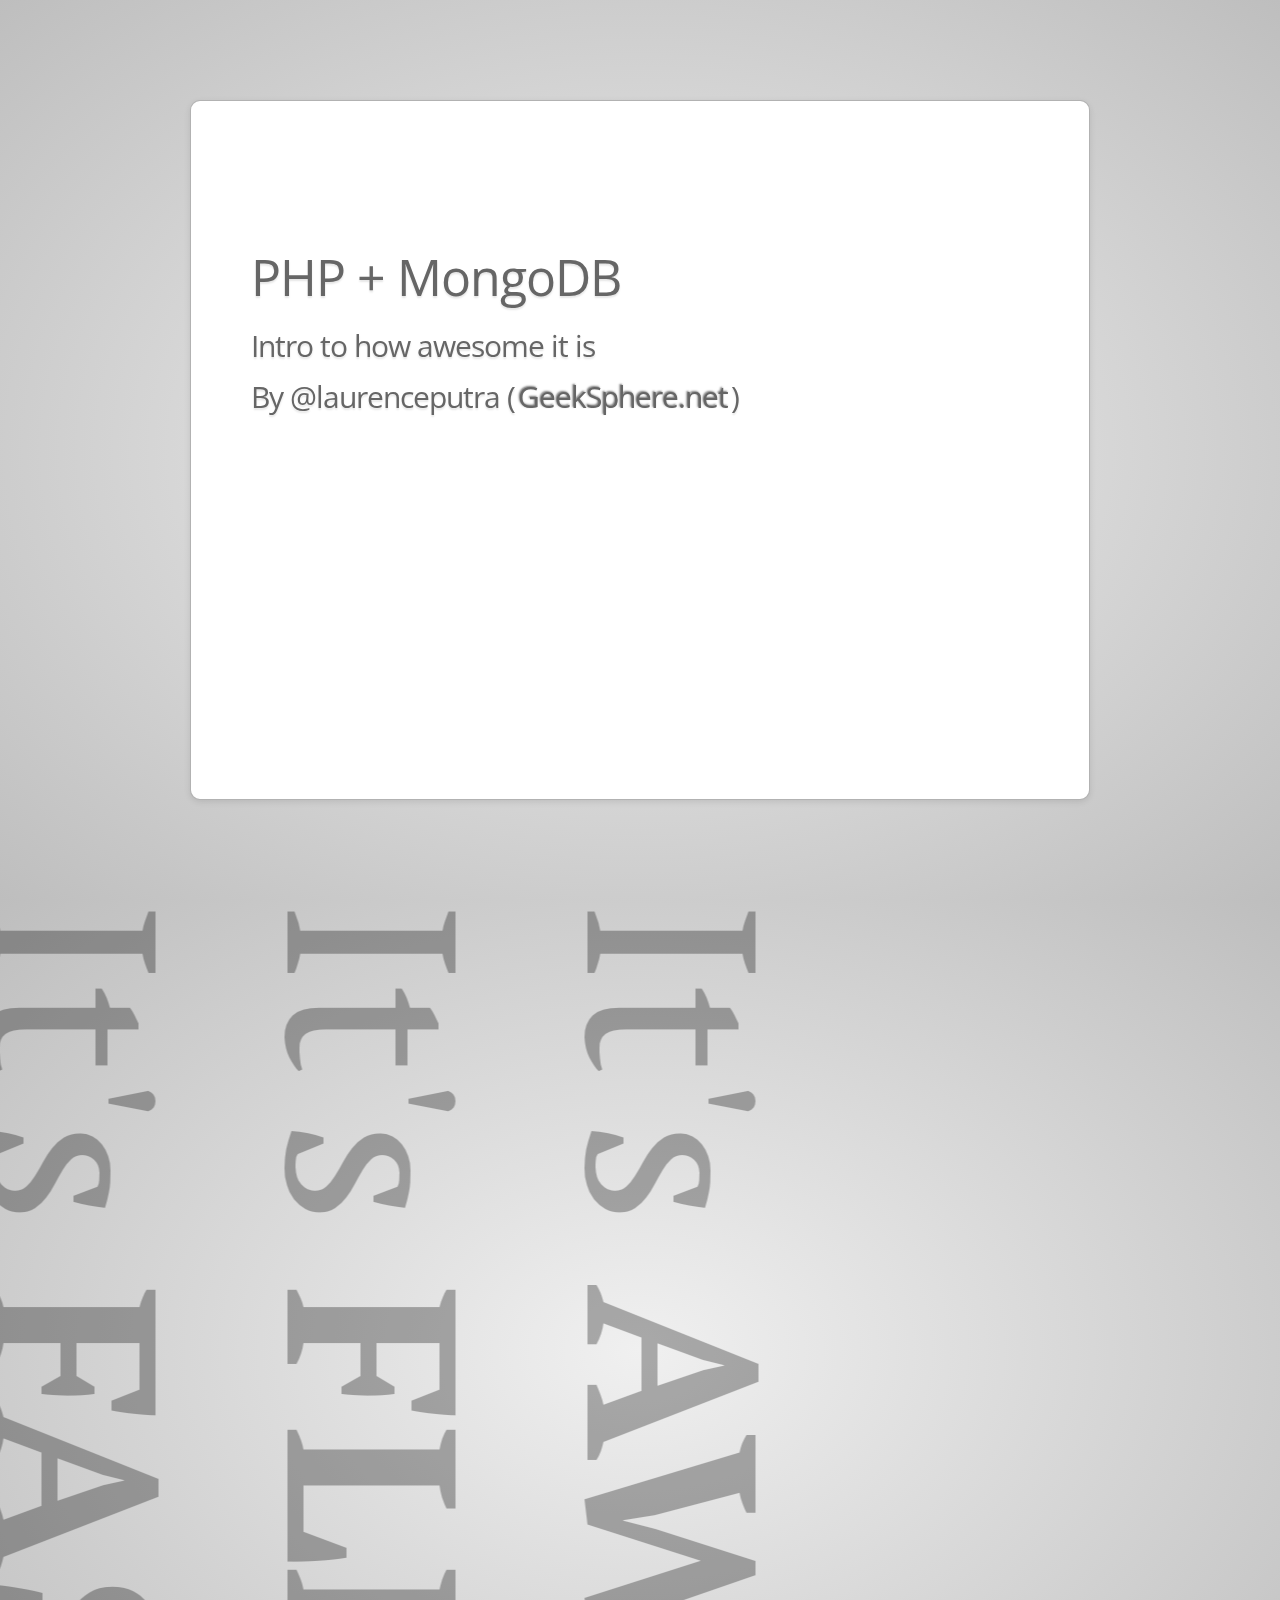
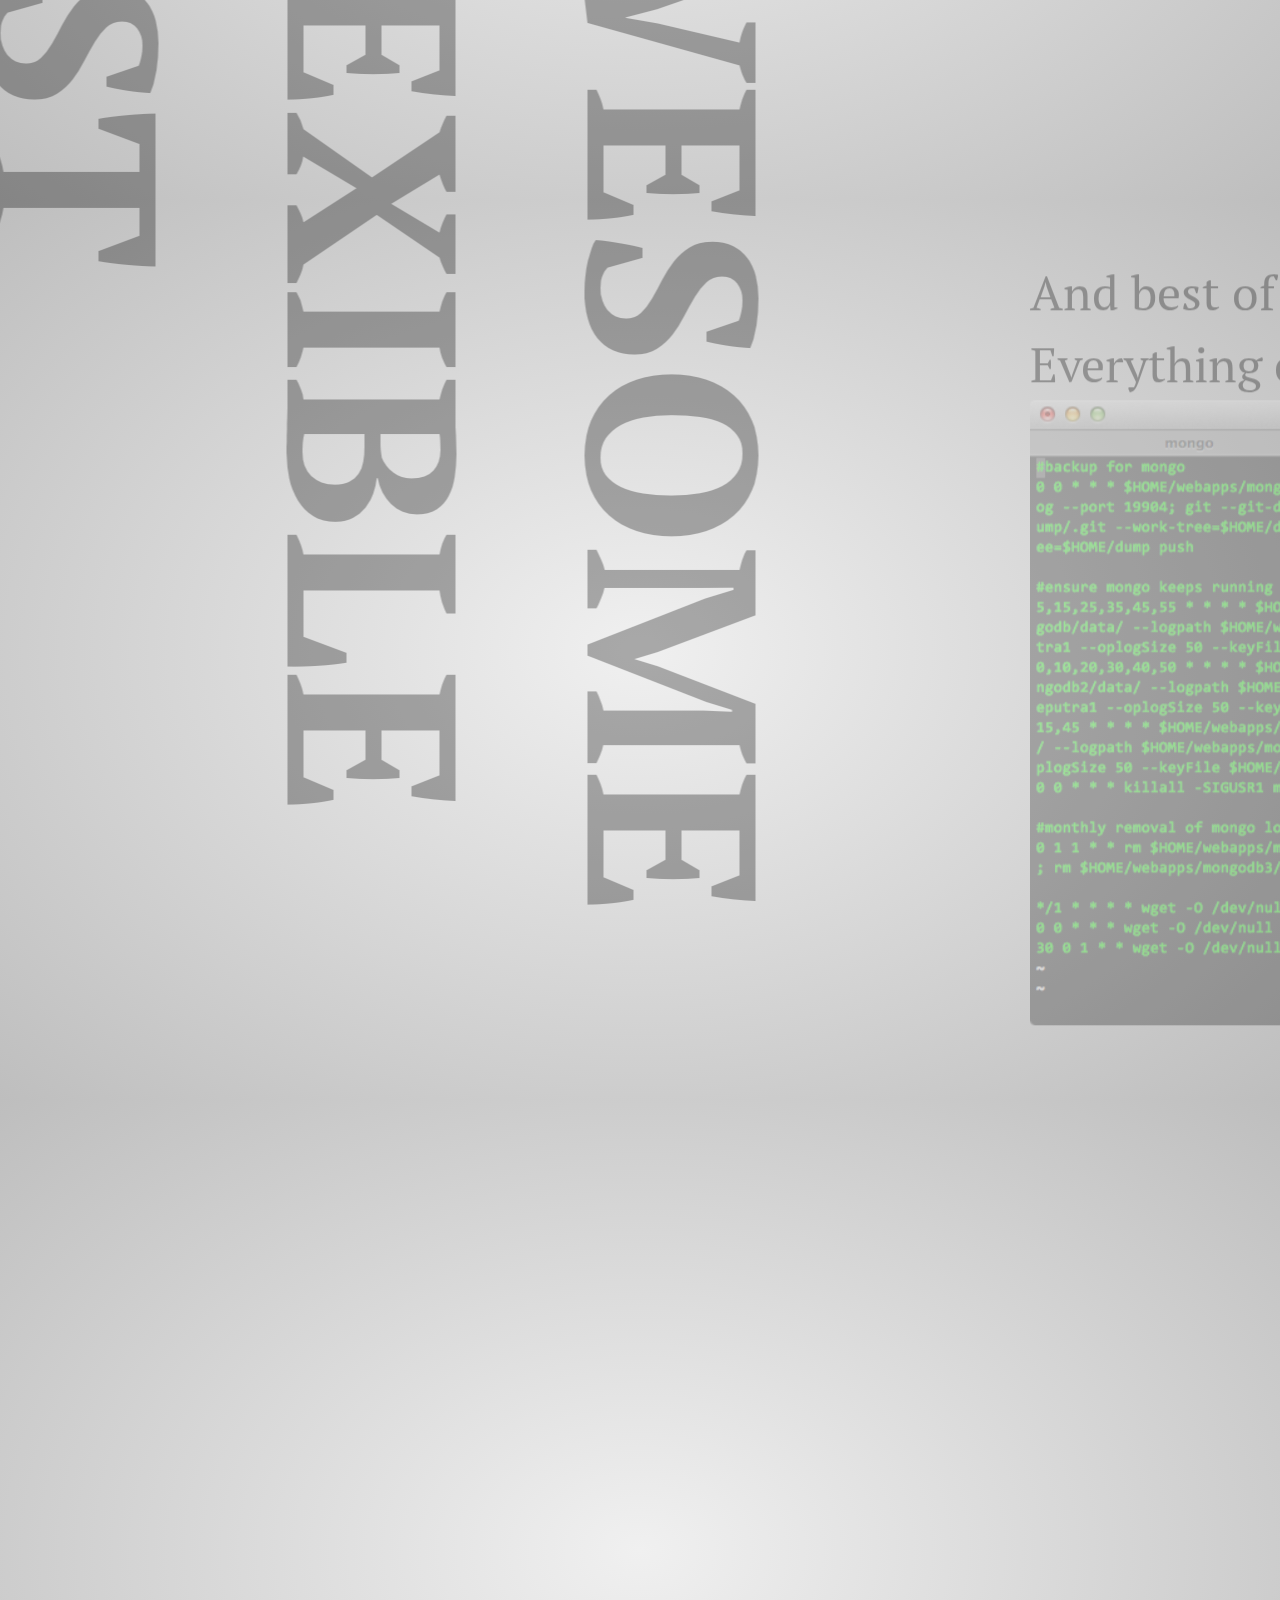
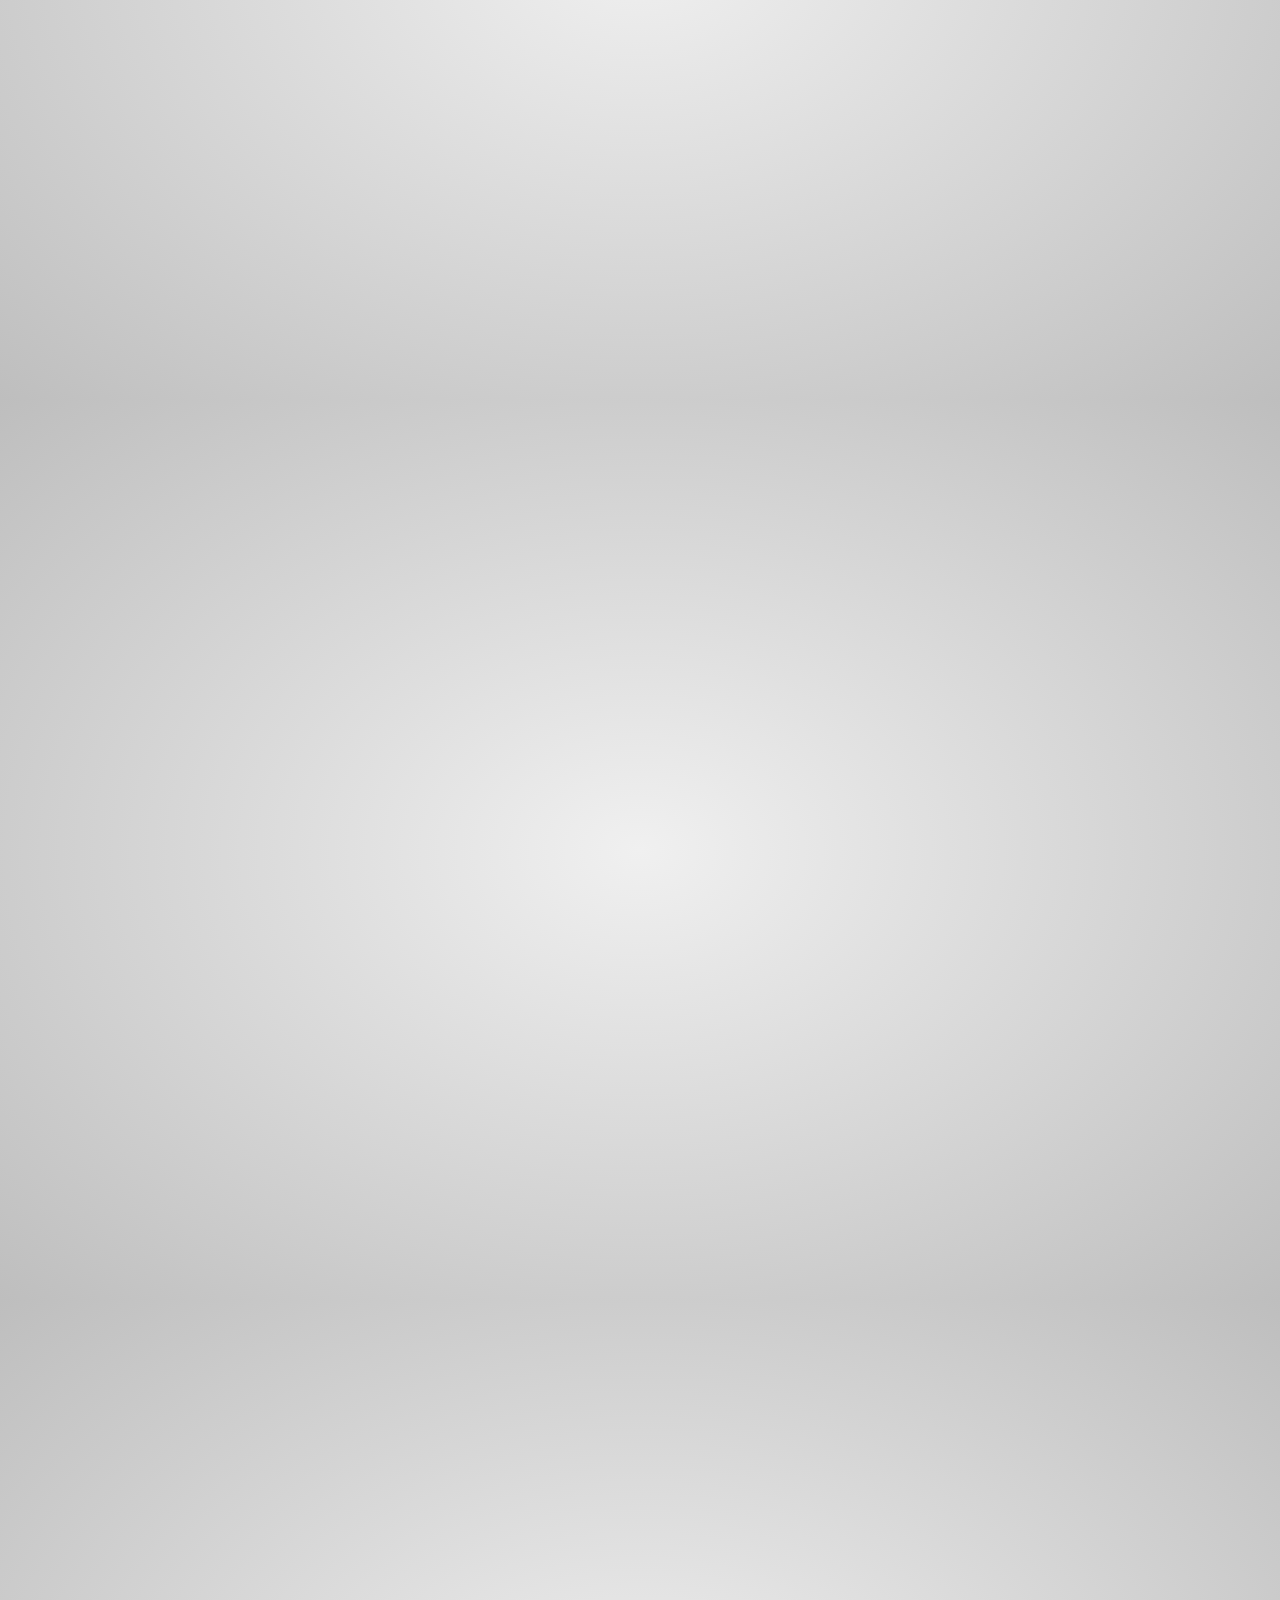
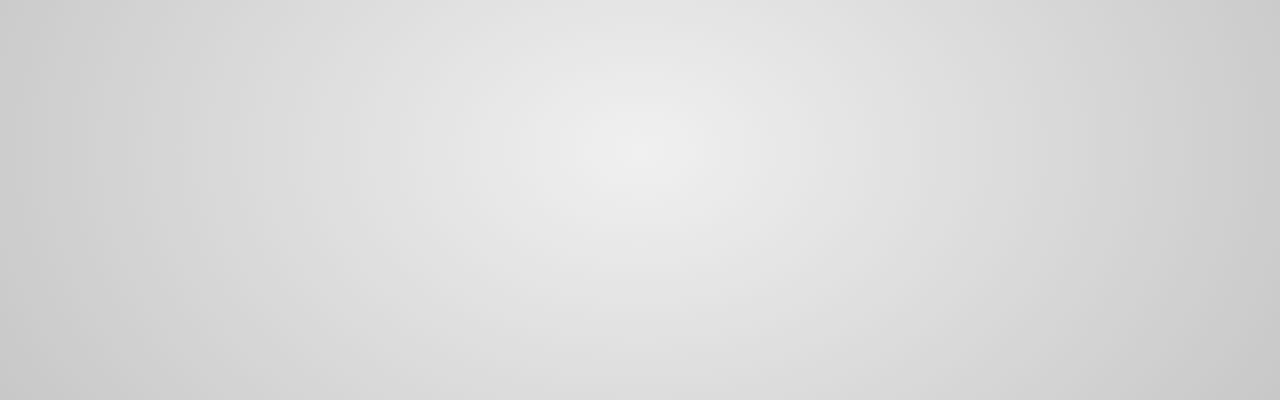
<file: index.html>
<!doctype html>

<html lang="en">
<head>
    <meta charset="utf-8" />
    <meta name="viewport" content="width=1024" />
    <meta name="apple-mobile-web-app-capable" content="yes" />
    <title>PHP/MongoDB intro by @laurenceputra (GeekSphere.net)</title>
    
    <meta name="description" content="CI\MongoDB talk, on creating high availability webapps" />
    <meta name="author" content="Laurence Putra" />

    <link href="http://fonts.googleapis.com/css?family=Open+Sans:regular,semibold,italic,italicsemibold|PT+Sans:400,700,400italic,700italic|PT+Serif:400,700,400italic,700italic" rel="stylesheet" />

    <link href="css/style.css" rel="stylesheet" />
    
    <link rel="shortcut icon" href="favicon.png" />
    <link rel="apple-touch-icon" href="apple-touch-icon.png" />
</head>

<body class="impress-not-supported">

<div class="fallback-message">
    <p>Your browser <b>doesn't support the features required</b> by impress.js, so you are presented with a simplified version of this presentation.</p>
    <p>For the best experience please use the latest <b>Chrome</b>, <b>Safari</b> or <b>Firefox</b> browser.</p>
</div>

<!--
    
    Now that's the core element used by impress.js.
    
    That's the wrapper for your presentation steps. In this element all the impress.js magic happens.
    It doesn't have to be a `<div>`. Only `id` is important here as that's how the script find it.
    
    You probably won't need it now, but there are some configuration options that can be set on this element.
    
    To change the duration of the transition between slides use `data-transition-duration="2000"` giving it
    a number of ms. It defaults to 1000 (1s).
    
    You can also control the perspective with `data-perspective="500"` giving it a number of pixels.
    It defaults to 1000. You can set it to 0 if you don't want any 3D effects.
    If you are willing to change this value make sure you understand how CSS perspective works:
    https://developer.mozilla.org/en/CSS/perspective
    
    But as I said, you won't need it for now, so don't worry - there are some simple but interesing things
    right around the corner of this tag ;)
    
-->
<div id="impress">

    <!--
        
        Here is where interesting thing start to happen.
        
        Each step of the presentation should be an element inside the `#impress` with a class name
        of `step`. These step elements are positioned, rotated and scaled by impress.js, and
        the 'camera' shows them on each step of the presentation.
        
        Positioning information is passed through data attributes.
        
        In the example below we only specify x and y position of the step element with `data-x="-1000"`
        and `data-y="-1500` attributes. This means that **the center** of the element (yes, the center)
        will be positioned in point x = -1000px and y = -1500px of the presentation 'canvas'.
        
        It will not be rotated or scaled.
        
    -->
    <div id="title" class="step slide" data-x="0" data-y="0">
        <q>PHP + MongoDB</q> 
        <p>Intro to how awesome it is</p>
        <p>By @laurenceputra (<a href="http://geeksphere.net">GeekSphere.net</a>)</p>

    </div>

    <!--
        
        The `id` attribute of the step element is used to identify it in the URL, but it's optional.
        If it is not defined, it will get a default value of `step-N` where N is a number of slide.
        
        So in the example below it'll be `step-2`.
        
        The hash part of the url when this step is active will be `#/step-2`.
        
        You can also use `#step-2` in a link, to point directly to this particular step.
        
        Please note, that while `#/step-2` (with slash) would also work in a link it's not recommended.
        Using classic `id`-based links like `#step-2` makes these links usable also in fallback mode.
        
    -->
    <div class="step slide" data-x="1200" data-y="0">
        <q class="center">Instasyncer</q>
        <img class="center" src="images/instasyncer.jpg">
    </div>

    <div class="step slide" data-x="2400" data-y="0">
        <q>Plus a whole lot of other random projects, freelance, and for fun.</q>
    </div>

    <!--
        
        This is an example of step element being scaled.
        
        Again, we use a `data-` attribute, this time it's `data-scale="4"`, so it means that this
        element will be 4 times larger than the others.
        From presentation and transitions point of view it means, that it will have to be scaled
        down (4 times) to make it back to it's correct size.
        
    -->
    <div class="step" data-x="1400" data-y="-600" data-scale="4">
        <q>So why should you use MongoDB?</q>
    </div>

    <!--
        
        This element introduces rotation.
        
        Notation shouldn't be a surprise. We use `data-rotate="90"` attribute, meaning that this
        element should be rotated by 90 degrees clockwise.
        
    -->
    <div id="reasons1" class="step" data-x="0" data-y="2500" data-rotate="90" data-scale="5">
        <p>It's <strong>AWESOME</strong></p>
    </div>
    <div id="reasons2" class="step" data-x="-300" data-y="2500" data-rotate="90" data-scale="5">
        <p>It's <strong>FLEXIBLE</strong></p>
    </div>
    <div id="reasons3" class="step" data-x="-600" data-y="2500" data-rotate="90" data-scale="5">
        <p>It's <strong>FAST</strong></p>
    </div>

    <div id="devops" class="step" data-x="1700" data-y="1000" data-rotate="180" data-scale="2">
        <q>And it's very easy to do all the hardcore <strong>DevOps</strong> stuff you have been hearing about</q>
        <br />
        <q>Stuff like <strong>High Availability</strong> and <strong>Sharding</strong></q>
    </div>

    <!--
        
        And now it gets really exiting! We move into third dimension!
        
        Along with `data-x` and `data-y`, you can define the position on third (Z) axis, with
        `data-z`. In the example below we use `data-z="-3000"` meaning that element should be
        positioned far away from us (by 3000px).
        
    -->

    <div id="flexible" class="step" data-x="1750" data-y="1600" data-rotate="360" data-scale="1">
        <q>Plus you can throw in <b>new</b> fields any time easily.</q>
    </div>

    <div id="backup" class="step" data-x="2250" data-y="1700" data-rotate="300" data-scale="1">
        <p>and <b>back up</b> your database without performance issues</p>
    </div>

    <div id="convinced" class="step" data-x="2500" data-y="1600" data-rotate="270" data-scale="1">
        <q>So... are you convinced?</q>
    </div>
    <div id="downloads" class="step" data-x="2700" data-y="1600" data-rotate="225" data-scale="1">
        <q>MongoDB site</q>
        <p><a href="http://www.mongodb.org/">mongodb.org</a></p>
    </div>
    <div id="installing" class="step" data-x="3000" data-y="1400" data-rotate="180" data-scale="1">
        <q>Installing and using MongoDB is as simple as downloading the file and typing</q><br />
        <a>/path/to/mongod</a><br />
        <q>in your terminal</q><br/>
        <q class="subtitle">Of course there's a whole lot of other ways to do it (RPM, Brew, ...)</q>
    </div>
    <div id="using" class="step" data-x="3000" data-y="900" data-rotate="180" data-scale="1">
        <q>And to use it you simply need to type</q><br />
        <a>/path/to/mongo</a><br />
        <q>and you will get this</q>
        <img class="center" style="width:400px" src="images/mongo-terminal.png">
    </div>
    <div id="started" class="step" data-x="3000" data-y="200" data-rotate="90" data-scale="1">
        <q>And that's all you need to do to get started.</q>
    </div>
    <div id="pecl" class="step" data-x="-1000" data-y="0" data-rotate="90" data-scale="1">
        <q>PHP driver</q><br />
        <a>pecl install mongo</a><br />
        <q>Plus add in <a>extension=mongo.so</a> in php.ini</q><br />
    </div>
    <div id="setupdone" class="step" data-x="-1400" data-y="0" data-rotate="90" data-scale="1">
        <q>And that's all!</q><br />
        <q>Your PHP Webapp can now use MongoDB</q><br />
    </div>
    <div id="basic-syntax" class="step" data-x="-1200" data-y="500" data-rotate="0" data-scale="1">
        <q>Basic syntax</q><br />
        <q class="code">$conn = new Mongo();</q><br />
        <q class="code">$db = $conn->php_meetup;</q><br />
        <q class="code">$collection = $db->members;</q><br />
    </div>
    <div id="insert-syntax" class="step" data-x="-1200" data-y="800" data-rotate="0" data-scale="1">
        <q class="code">$member = array('name' => 'Laurence', 'age' => 22);</q><br />
        <q class="code"><b>$settings = array('fsync' => 'true');</b></q><br />
        <q class="code">$collection->insert($member, $settings);</q><br />
    </div>
    <div id="insert-result" class="step" data-x="-1200" data-y="1000" data-rotate="0" data-scale="1">
        <q>And you get</q><br />
        <img style="width:400px" src="images/mongo-php_meetup_members.png">
    </div>
    <div id="update-new-field" class="step" data-x="-1200" data-y="1300" data-rotate="0" data-scale="1">
        <q>Oops, I forgot a field! And I now have a billion members, which will make "Alter TABLE" on mySQL take forever to run, making my Webapp super laggy for the next hour or so.</q>
    </div>
    <div id="update-new-field-mongo" class="step" data-x="-1200" data-y="1700" data-rotate="0" data-scale="1">
        <q>With MongoDB, all you need is</q><br />
        <q class="code">$query = array('name' => 'Laurence');</q><br />
        <q class="code">$update = array('$set' => array('twitter' => '@laurenceputra'));</q><br />
        <q class="code"><b>$settings = array('fsync' => 'true');</b></q><br />
        <q class="code">$collection->update($query, $update, $settings);</q>
    </div>
    <div id="update-result" class="step" data-x="-1200" data-y="2000" data-rotate="0" data-scale="1">
        <q>And you get</q><br />
        <img style="width:400px" src="images/mongo-php_meetup_update.png">
    </div>

    <div id="crontab" class="step" data-x="800" data-y="1800" data-rotate="0" data-scale="1">
        <q>And best of all</q><br />
        <q>Everything can be automated</q><br />
        <img style="width:900px" src="images/crontab.png">
    </div>


    <!--
        
        So to make a summary of all the possible attributes used to position presentation steps, we have:
        
        * `data-x`, `data-y`, `data-z` - they define the position of **the center** of step element on
            the canvas in pixels; their default value is 0;
        * `data-rotate-x`, `data-rotate-y`, 'data-rotate-z`, `data-rotate` - they define the rotation of
            the element around given axis in degrees; their default value is 0; `data-rotate` and `data-rotate-z`
            are exactly the same;
        * `data-scale` - defines the scale of step element; default value is 1
        
        These values are used by impress.js in CSS transformation functions, so for more information consult
        CSS transfrom docs: https://developer.mozilla.org/en/CSS/transform
        
    -->
    <div id="overview" class="step" data-x="900" data-y="700" data-scale="5">
    </div>

</div>

<!--
    
    Hint is not related to impress.js in any way.
    
    But it can show you how to use impress.js features in creative way.
    
    When the presentation step is shown (selected) its element gets the class of "active" and the body element
    gets the class based on active step id `impress-on-ID` (where ID is the step's id)... It may not be
    so clear because of all these "ids" in previous sentence, so for example when the first step (the one with
    the id of `bored`) is active, body element gets a class of `impress-on-bored`.
    
    This class is used by this hint below. Check CSS file to see how it's shown with delayed CSS animation when
    the first step of presentation is visible for a couple of seconds.
    
    ...
    
    And when it comes to this piece of JavaScript below ... kids, don't do this at home ;)
    It's just a quick and dirty workaround to get different hint text for touch devices.
    In a real world it should be at least placed in separate JS file ... and the touch content should be
    probably just hidden somewhere in HTML - not hard-coded in the script.
    
    Just sayin' ;)
    
-->
<div class="hint">
    <p>Use a spacebar or arrow keys to navigate</p>
</div>
<script>
if ("ontouchstart" in document.documentElement) { 
    document.querySelector(".hint").innerHTML = "<p>Tap on the left or right to navigate</p>";
}
</script>

<!--
    
    Last, but not least.
    
    To make all described above really work, you need to include impress.js in the page.
    I strongly encourage to minify it first.
    
    In here I just include full source of the script to make it more readable.
    
    You also need to call a `impress().init()` function to initialize impress.js presentation.
    And you should do it in the end of your document. Not only because it's a good practice, but also
    because it should be done when the whole document is ready.
    Of course you can wrap it in any kind of "DOM ready" event, but I was too lazy to do so ;)
    
-->
<script src="js/impress.js"></script>
<script>impress().init();</script>

<!--
    
    The `impress()` function also gives you access to the API that controls the presentation.
    
    Just store the result of the call:
    
        var api = impress();
    
    and you will get three functions you can call:
    
        `api.init()` - initializes the presentation,
        `api.next()` - moves to next step of the presentation,
        `api.prev()` - moves to previous step of the presentation,
        `api.goto( idx | id | element, [duration] )` - moves the presentation to the step given by its index number
                id or the DOM element; second parameter can be used to define duration of the transition in ms,
                but it's optional - if not provided default transition duration for the presentation will be used.
    
    You can also simply call `impress()` again to get the API, so `impress().next()` is also allowed.
    Don't worry, it wont initialize the presentation again.
    
    For some example uses of this API check the last part of the source of impress.js where the API
    is used in event handlers.
    
-->

</body>
</html>

<!--
    
    Now you know more or less everything you need to build your first impress.js presentation, but before
    you start...
    
    Oh, you've already cloned the code from GitHub?
    
    You have it open in text editor?
    
    Stop right there!
    
    That's not how you create awesome presentations. This is only a code. Implementation of the idea that
    first needs to grow in your mind.
    
    So if you want to build great presentation take a pencil and piece of paper. And turn off the computer.
    
    Sketch, draw and write. Brainstorm your ideas on a paper. Try to build a mind-map of what you'd like
    to present. It will get you closer and closer to the layout you'll build later with impress.js.
    
    Get back to the code only when you have your presentation ready on a paper. It doesn't make sense to do
    it earlier, because you'll only waste your time fighting with positioning of useless points.
    
    If you think I'm crazy, please put your hands on a book called "Presentation Zen". It's all about 
    creating awesome and engaging presentations.
    
    Think about it. 'Cause impress.js may not help you, if you have nothing interesting to say.
    
-->

<!--
    
    Are you still reading this?
    
    For real?
    
    I'm impressed! Feel free to let me know that you got that far (I'm @bartaz on Twitter), 'cause I'd like
    to congratulate you personally :)
    
    But you don't have to do it now. Take my advice and take some time off. Make yourself a cup of coffee, tea,
    or anything you like to drink. And raise a glass for me ;)
    
    Cheers!
    
-->
</file>
<file: css/style.css>
html, body, div, span, applet, object, iframe,
h1, h2, h3, h4, h5, h6, p, blockquote, pre,
a, abbr, acronym, address, big, cite, code,
del, dfn, em, img, ins, kbd, q, s, samp,
small, strike, strong, sub, sup, tt, var,
b, u, i, center,
dl, dt, dd, ol, ul, li,
fieldset, form, label, legend,
table, caption, tbody, tfoot, thead, tr, th, td,
article, aside, canvas, details, embed, 
figure, figcaption, footer, header, hgroup, 
menu, nav, output, ruby, section, summary,
time, mark, audio, video {
    margin: 0;
    padding: 0;
    border: 0;
    font-size: 100%;
    font: inherit;
    vertical-align: baseline;
}

/* HTML5 display-role reset for older browsers */
article, aside, details, figcaption, figure, 
footer, header, hgroup, menu, nav, section {
    display: block;
}
body {
    line-height: 2;
}
ol, ul {
    list-style: none;
}
blockquote, q {
    quotes: none;
}
blockquote:before, blockquote:after,
q:before, q:after {
    content: '';
    content: none;
}

table {
    border-collapse: collapse;
    border-spacing: 0;
}

/*
    Now here is when interesting things start to appear.
    
    We set up <body> styles with default font and nice gradient in the background.
    And yes, there is a lot of repetition there because of -prefixes but we don't
    want to leave anybody behind.
*/
body {
    font-family: 'PT Sans', sans-serif;
    min-height: 740px;
    
    background: rgb(215, 215, 215);
    background: -webkit-gradient(radial, 50% 50%, 0, 50% 50%, 500, from(rgb(240, 240, 240)), to(rgb(190, 190, 190)));
    background: -webkit-radial-gradient(rgb(240, 240, 240), rgb(190, 190, 190));
    background:    -moz-radial-gradient(rgb(240, 240, 240), rgb(190, 190, 190));
    background:     -ms-radial-gradient(rgb(240, 240, 240), rgb(190, 190, 190));
    background:      -o-radial-gradient(rgb(240, 240, 240), rgb(190, 190, 190));
    background:         radial-gradient(rgb(240, 240, 240), rgb(190, 190, 190));    
}

/*
    Now let's bring some text styles back ...
*/
b, strong { font-weight: bold }
i, em { font-style: italic }
q, p {margin-bottom:15px;}
/*
    ... and give links a nice look.
*/
a {
    color: inherit;
    text-decoration: none;
    padding: 0 0.1em;
    background: rgba(255,255,255,0.5);
    text-shadow: -1px -1px 2px rgba(100,100,100,0.9);
    border-radius: 0.2em;
    
    -webkit-transition: 0.5s;
    -moz-transition:    0.5s;
    -ms-transition:     0.5s;
    -o-transition:      0.5s;
    transition:         0.5s;
}

a:hover,
a:focus {
    background: rgba(255,255,255,1);
    text-shadow: -1px -1px 2px rgba(100,100,100,0.5);
}

/*
    Because the main point behind the impress.js demo is to demo impress.js
    we display a fallback message for users with browsers that don't support
    all the features required by it.
    
    All of the content will be still fully accessible for them, but I want
    them to know that they are missing something - that's what the demo is
    about, isn't it?
    
    And then we hide the message, when support is detected in the browser.
*/

.fallback-message {
    font-family: sans-serif;
    line-height: 1.3;
    
    width: 780px;
    padding: 10px 10px 0;
    margin: 20px auto;

    border: 1px solid #E4C652;
    border-radius: 10px;
    background: #EEDC94;
}

.fallback-message p {
    margin-bottom: 10px;
}

.impress-supported .fallback-message {
    display: none;
}

/*
    Now let's style the presentation steps.
    
    We start with basics to make sure it displays correctly in everywhere ...
*/

.step {
    position: relative;
    width: 900px;
    padding: 40px;
    margin: 20px auto;

    -webkit-box-sizing: border-box;
    -moz-box-sizing:    border-box;
    -ms-box-sizing:     border-box;
    -o-box-sizing:      border-box;
    box-sizing:         border-box;

    font-family: 'PT Serif', georgia, serif;
    font-size: 48px;
    line-height: 1.5;
}

/*
    ... and we enhance the styles for impress.js.
    
    Basically we remove the margin and make inactive steps a little bit transparent.
*/
.impress-enabled .step {
    margin: 0;
    opacity: 0.3;

    -webkit-transition: opacity 1s;
    -moz-transition:    opacity 1s;
    -ms-transition:     opacity 1s;
    -o-transition:      opacity 1s;
    transition:         opacity 1s;
}

.impress-enabled .step.active { opacity: 1 }

/*
    These 'slide' step styles were heavily inspired by HTML5 Slides:
    http://html5slides.googlecode.com/svn/trunk/styles.css
    
    ;)
    
    They cover everything what you see on first three steps of the demo.
*/
.slide {
    display: block;

    width: 900px;
    height: 700px;
    padding: 40px 60px;

    background-color: white;
    border: 1px solid rgba(0, 0, 0, .3);
    border-radius: 10px;
    box-shadow: 0 2px 6px rgba(0, 0, 0, .1);

    color: rgb(102, 102, 102);
    text-shadow: 0 2px 2px rgba(0, 0, 0, .1);

    font-family: 'Open Sans', Arial, sans-serif;
    font-size: 30px;
    line-height: 36px;
    letter-spacing: -1px;
}

.slide q {
    display: block;
    font-size: 50px;
    line-height: 72px;

    margin-top: 100px;
}

.slide q strong {
    white-space: nowrap;
}

.center {
    margin:10px auto;
    text-align: center;
    display: block;
}
.subtitle {
    font-size: 50%;
}
.code{
    font-size:60%;
}
/*
    The last step is an overview.
    There is no content in it, so we make sure it's not visible because we want
    to be able to click on other steps.

*/
#overview { display: none }

/*
    We also make other steps visible and give them a pointer cursor using the
    `impress-on-` class.
*/
.impress-on-overview .step {
    opacity: 1;
    cursor: pointer;
}


/*
    Now, when we have all the steps styled let's give users a hint how to navigate
    around the presentation.
    
    The best way to do this would be to use JavaScript, show a delayed hint for a
    first time users, then hide it and store a status in cookie or localStorage...
    
    But I wanted to have some CSS fun and avoid additional scripting...
    
    Let me explain it first, so maybe the transition magic will be more readable
    when you read the code.
    
    First of all I wanted the hint to appear only when user is idle for a while.
    You can't detect the 'idle' state in CSS, but I delayed a appearing of the
    hint by 5s using transition-delay.
    
    You also can't detect in CSS if the user is a first-time visitor, so I had to
    make an assumption that I'll only show the hint on the first step. And when
    the step is changed hide the hint, because I can assume that user already
    knows how to navigate.
    
    To summarize it - hint is shown when the user is on the first step for longer
    than 5 seconds.
    
    The other problem I had was caused by the fact that I wanted the hint to fade
    in and out. It can be easily achieved by transitioning the opacity property.
    But that also meant that the hint was always on the screen, even if totally 
    transparent. It covered part of the screen and you couldn't correctly clicked
    through it.
    Unfortunately you cannot transition between display `block` and `none` in pure
    CSS, so I needed a way to not only fade out the hint but also move it out of
    the screen.
    
    I solved this problem by positioning the hint below the bottom of the screen
    with CSS transform and moving it up to show it. But I also didn't want this move
    to be visible. I wanted the hint only to fade in and out visually, so I delayed
    the fade in transition, so it starts when the hint is already in its correct
    position on the screen.
    
    I know, it sounds complicated ... maybe it would be easier with the code?
*/

.hint {
    /*
        We hide the hint until presentation is started and from browsers not supporting
        impress.js, as they will have a linear scrollable view ...
    */
    display: none;
    
    /*
        ... and give it some fixed position and nice styles.
    */
    position: fixed;
    left: 0;
    right: 0;
    bottom: 200px;
    
    background: rgba(0,0,0,0.5);
    color: #EEE;
    text-align: center;
    
    font-size: 50px;
    padding: 20px;
    
    z-index: 100;
    
    /*
        By default we don't want the hint to be visible, so we make it transparent ...
    */
    opacity: 0;
    
    /*
        ... and position it below the bottom of the screen (relative to it's fixed position)
    */
    -webkit-transform: translateY(400px);
    -moz-transform:    translateY(400px);
    -ms-transform:     translateY(400px);
    -o-transform:      translateY(400px);
    transform:         translateY(400px);

    /*
        Now let's imagine that the hint is visible and we want to fade it out and move out
        of the screen.
        
        So we define the transition on the opacity property with 1s duration and another
        transition on transform property delayed by 1s so it will happen after the fade out
        on opacity finished.
        
        This way user will not see the hint moving down.
    */
    -webkit-transition: opacity 1s, -webkit-transform 0.5s 1s;
    -moz-transition:    opacity 1s,    -moz-transform 0.5s 1s;
    -ms-transition:     opacity 1s,     -ms-transform 0.5s 1s;
    -o-transition:      opacity 1s,      -o-transform 0.5s 1s;
    transition:         opacity 1s,         transform 0.5s 1s;
}

/*
    Now we 'enable' the hint when presentation is initialized ...
*/
.impress-enabled .hint { display: block }

/*
    ... and we will show it when the first step (with id 'bored') is active.
*/
.impress-on-bored .hint {
    /*
        We remove the transparency and position the hint in its default fixed
        position.
    */
    opacity: 1;
    
    -webkit-transform: translateY(0px);
    -moz-transform:    translateY(0px);
    -ms-transform:     translateY(0px);
    -o-transform:      translateY(0px);
    transform:         translateY(0px);
    
    /*
        Now for fade in transition we have the oposite situation from the one
        above.
        
        First after 4.5s delay we animate the transform property to move the hint
        into its correct position and after that we fade it in with opacity 
        transition.
    */
    -webkit-transition: opacity 1s 5s, -webkit-transform 0.5s 4.5s;
    -moz-transition:    opacity 1s 5s,    -moz-transform 0.5s 4.5s;
    -ms-transition:     opacity 1s 5s,     -ms-transform 0.5s 4.5s;
    -o-transition:      opacity 1s 5s,      -o-transform 0.5s 4.5s;
    transition:         opacity 1s 5s,         transform 0.5s 4.5s;
}

/*
    And as the last thing there is a workaround for quite strange bug.
    It happens a lot in Chrome. I don't remember if I've seen it in Firefox.
    
    Sometimes the element positioned in 3D (especially when it's moved back
    along Z axis) is not clickable, because it falls 'behind' the <body>
    element.
    
    To prevent this, I decided to make <body> non clickable by setting 
    pointer-events property to `none` value.
    Value if this property is inherited, so to make everything else clickable
    I bring it back on the #impress element.
    
    If you want to know more about `pointer-events` here are some docs:
    https://developer.mozilla.org/en/CSS/pointer-events
    
    There is one very important thing to notice about this workaround - it makes
    everything 'unclickable' except what's in #impress element.
    
    So use it wisely ... or don't use at all.
*/
.impress-enabled          { pointer-events: none }
.impress-enabled #impress { pointer-events: auto }

/*
    There is one funny thing I just realized.
    
    Thanks to this workaround above everything except #impress element is invisible
    for click events. That means that the hint element is also not clickable.
    So basically all of this transforms and delayed transitions trickery was probably
    not needed at all...
    
    But it was fun to learn about it, wasn't it?
*/

/*
    That's all I have for you in this file.
    Thanks for reading. I hope you enjoyed it at least as much as I enjoyed writing it
    for you.
*/
</file>
